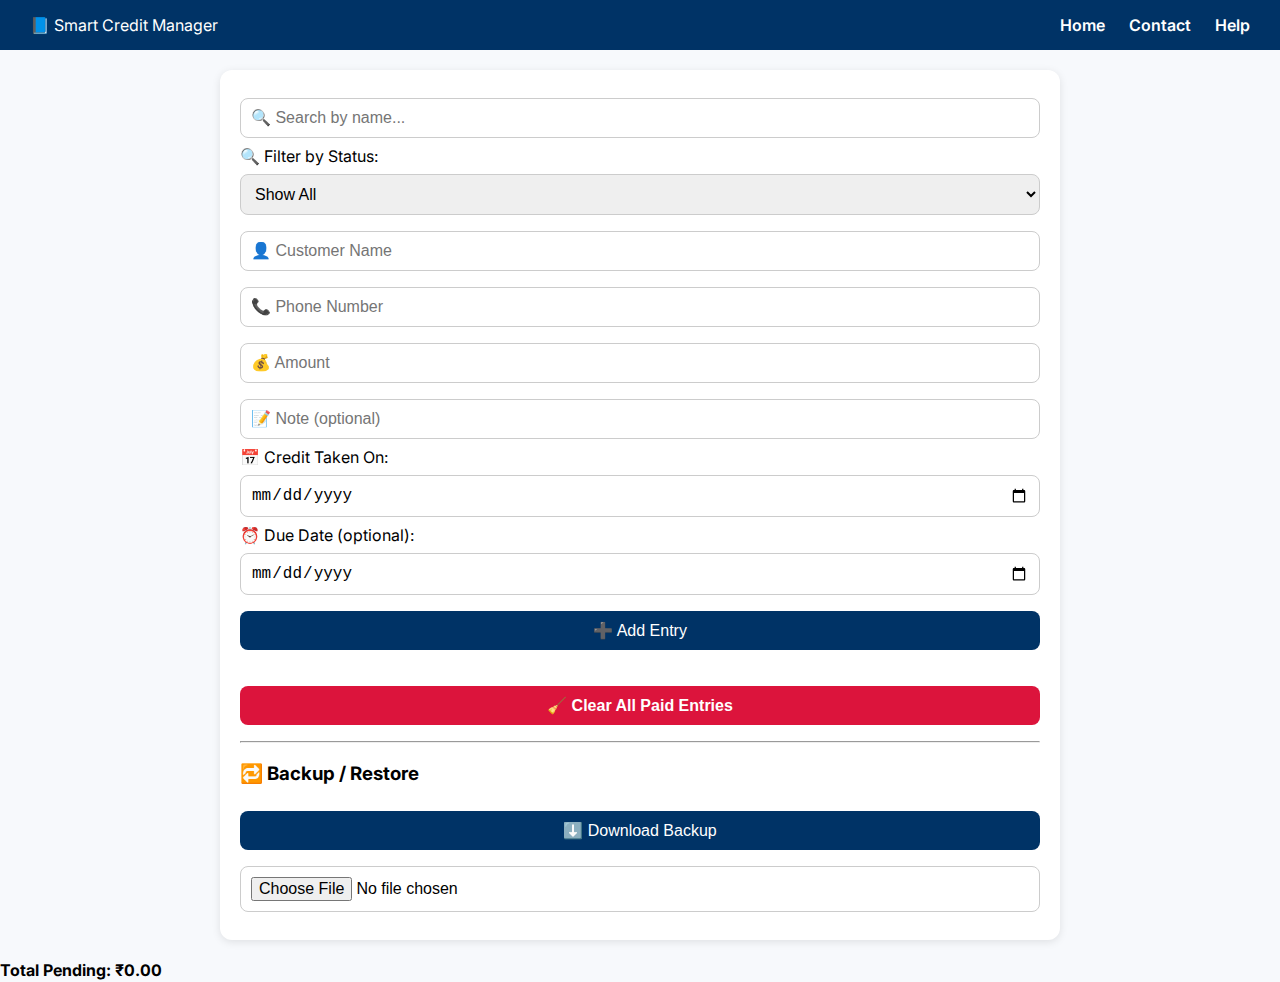
<file: index.html>
<!DOCTYPE html>
<html lang="en">
<head><link rel="manifest" href="manifest.json">
<meta name="theme-color" content="#007bff">

  <meta charset="UTF-8">
  <meta name="viewport" content="width=device-width, initial-scale=1.0">
  <title>Smart Credit Manager</title>
  <link href="https://fonts.googleapis.com/css2?family=Inter:wght@400;600&display=swap" rel="stylesheet">
  <link rel="stylesheet" href="style.css">
</head>
<body>
  <nav class="navbar">
    <div class="nav-left">📘 Smart Credit Manager</div>
    <div class="nav-right">
      <a href="index.html">Home</a>
      <a href="contact.html">Contact</a>
      <a href="help.html">Help</a>
    </div>
  </nav>

  <main class="container">
    <input type="text" id="search" placeholder="🔍 Search by name...">

    <!-- ✅ Filter by Status Dropdown -->
    <div class="filter-container">
      <label for="filter-status">🔍 Filter by Status:</label>
      <select id="filter-status">
        <option value="all">Show All</option>
        <option value="unpaid">Unpaid Only</option>
        <option value="paid">Paid Only</option>
      </select>
    </div>

    <form id="customer-form">
      <input type="text" name="name" placeholder="👤 Customer Name" required>
      <input type="text" name="phone" placeholder="📞 Phone Number">
      <input type="number" name="amount" placeholder="💰 Amount" required>
      <input type="text" name="note" placeholder="📝 Note (optional)">
      <label for="date">📅 Credit Taken On:</label>
      <input type="date" name="date" id="date">
      <label for="due">⏰ Due Date (optional):</label>
      <input type="date" name="due" id="due">
      <button type="submit">➕ Add Entry</button>
    </form>

    <div id="customer-list"></div>

    <div id="clear-paid-container">
      <button onclick="clearPaidEntries()" class="clear-paid">🧹 Clear All Paid Entries</button>
    </div>

    <hr>

    <h3>🔁 Backup / Restore</h3>
    <button onclick="downloadBackup()">⬇️ Download Backup</button>
    <input type="file" id="upload-file" accept=".json">
  </main>

  <script src="script.js"></script>
<script>
  if ('serviceWorker' in navigator) {
    window.addEventListener('load', () => {
    navigator.serviceWorker.register('sw.js')

        .then(reg => console.log('✅ S ervice Worker registered'))
        .catch(err => console.error('❌ Service Worker registration failed:', err));
    });
  }
</script>

</body>
</html>
</file>
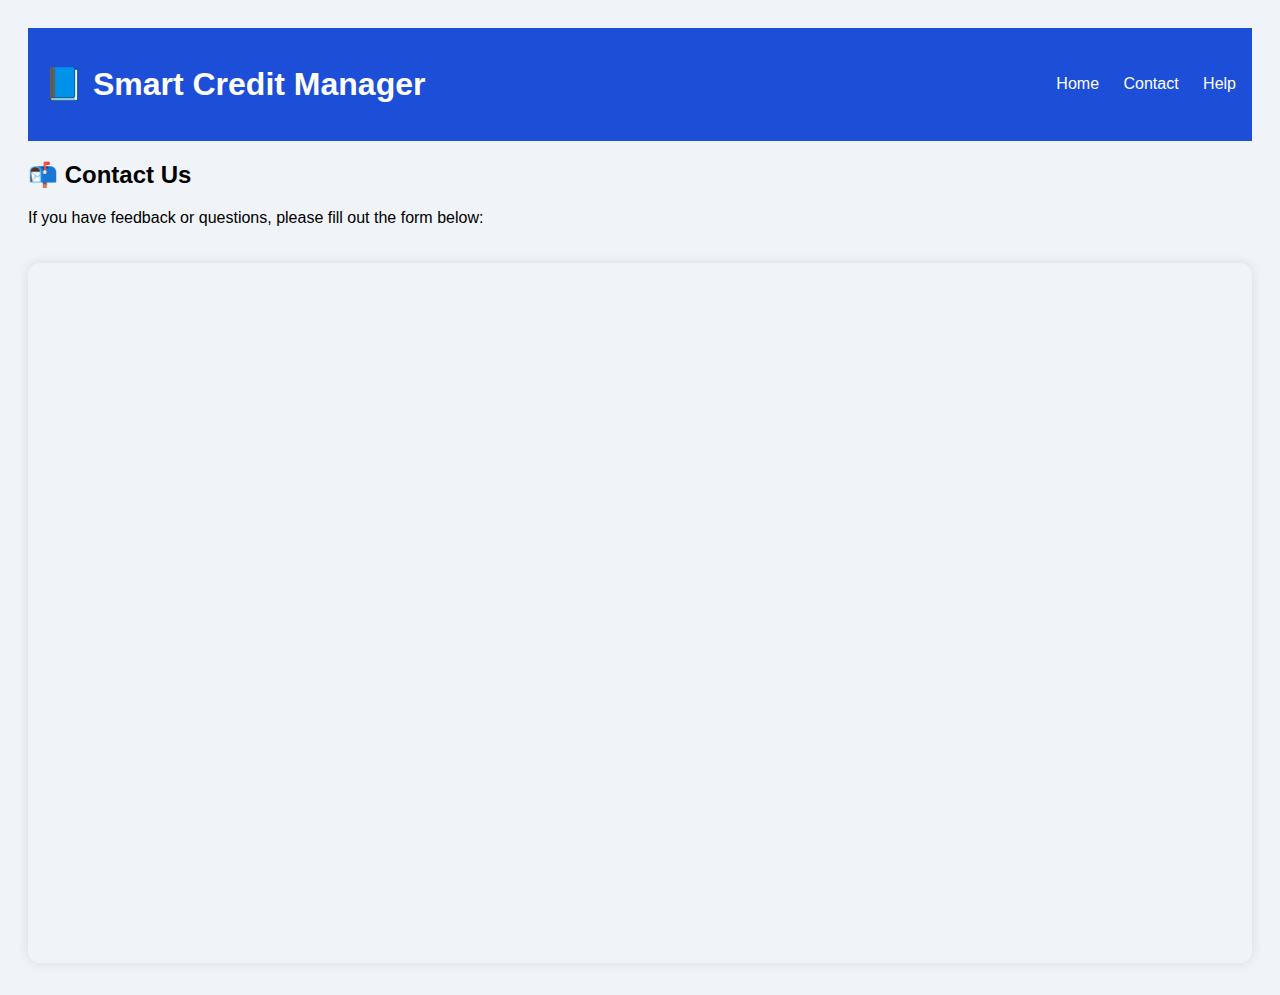
<file: contact.html>
<!DOCTYPE html>
<html lang="en">
<head>
  <meta charset="UTF-8" />
  <title>Contact - Smart Credit Manager</title>
  <link href="https://fonts.googleapis.com/css2?family=Inter:wght@400;600&display=swap" rel="stylesheet">
  <style>
    body {
      font-family: 'Inter', sans-serif;
      background: #f0f4f8;
      padding: 20px;
    }

    .navbar {
      background-color: #1d4ed8;
      padding: 16px;
      display: flex;
      justify-content: space-between;
      align-items: center;
      color: white;
    }

    .navbar a {
      color: white;
      margin-left: 20px;
      text-decoration: none;
      font-weight: 500;
    }

    iframe {
      width: 100%;
      height: 700px;
      border: none;
      border-radius: 12px;
      box-shadow: 0 0 12px rgba(0, 0, 0, 0.1);
      margin-top: 20px;
    }
  </style>
</head>
<body>
  <div class="navbar">
    <h1>📘 Smart Credit Manager</h1>
    <div>
      <a href="index.html">Home</a>
      <a href="contact.html">Contact</a>
      <a href="help.html">Help</a>
    </div>
  </div>

  <h2>📬 Contact Us</h2>
  <p>If you have feedback or questions, please fill out the form below:</p>

  <iframe src="https://docs.google.com/forms/d/e/1FAIpQLSfbxMn6MQyo0PiGYKoD_-38iEqVl1-NqwA0kTKfEVsacKhURQ/viewform?embedded=true" width="700" height="600" frameborder="0" marginheight="0" marginwidth="0">Loading…</iframe>
</body>
</html>
</file>
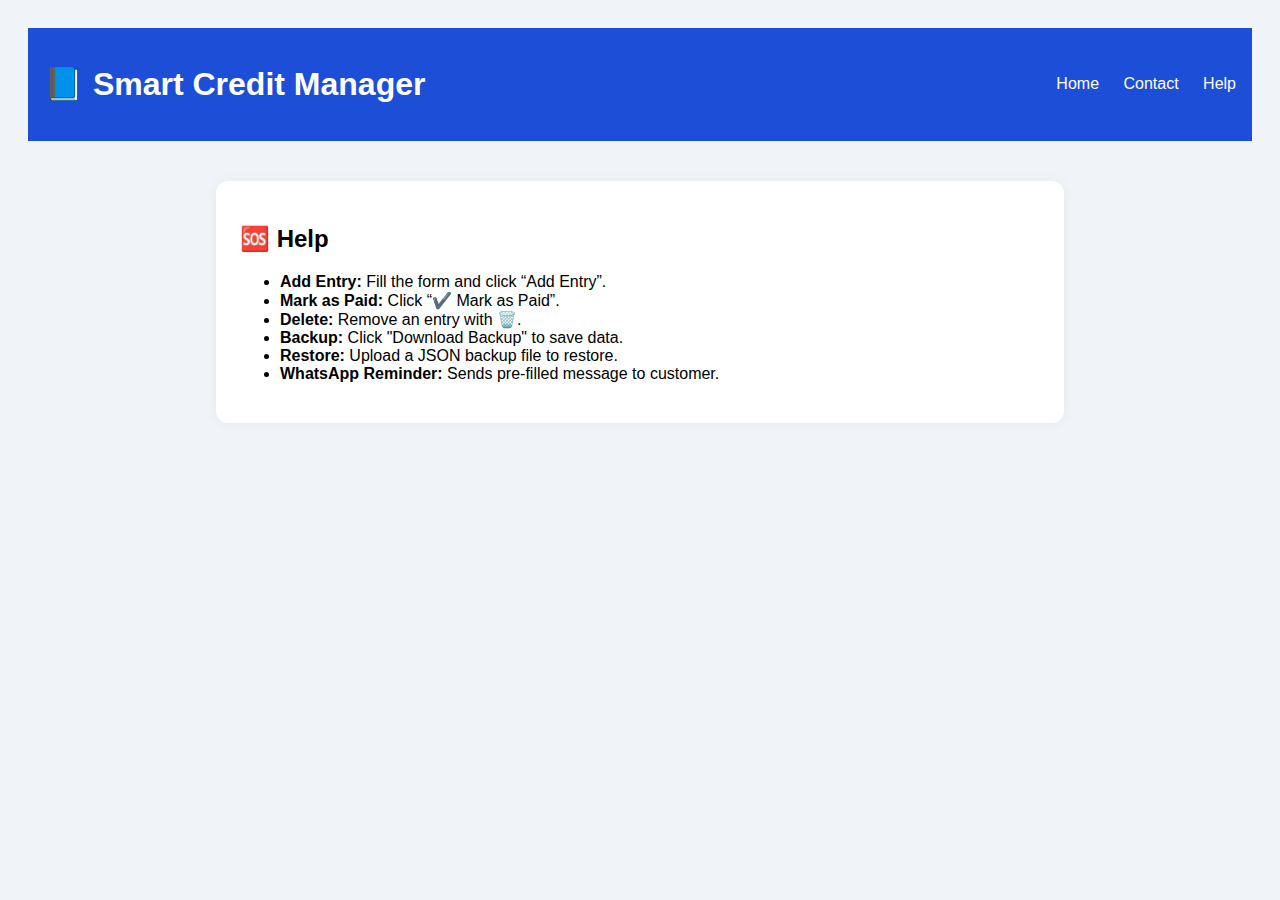
<file: help.html>
<!DOCTYPE html>
<html lang="en">
<head>
  <meta charset="UTF-8" />
  <title>Help - Smart Credit Manager</title>
  <link href="https://fonts.googleapis.com/css2?family=Inter:wght@400;600&display=swap" rel="stylesheet">
  <style>
    body {
      font-family: 'Inter', sans-serif;
      background: #f0f4f8;
      padding: 20px;
    }

    .navbar {
      background-color: #1d4ed8;
      padding: 16px;
      display: flex;
      justify-content: space-between;
      align-items: center;
      color: white;
    }

    .navbar a {
      color: white;
      margin-left: 20px;
      text-decoration: none;
      font-weight: 500;
    }

    .content {
      background: white;
      padding: 24px;
      border-radius: 12px;
      box-shadow: 0 0 12px rgba(0, 0, 0, 0.05);
      max-width: 800px;
      margin: 40px auto;
    }
  </style>
</head>
<body>
  <div class="navbar">
    <h1>📘 Smart Credit Manager</h1>
    <div>
      <a href="index.html">Home</a>
      <a href="contact.html">Contact</a>
      <a href="help.html">Help</a>
    </div>
  </div>

  <div class="content">
    <h2>🆘 Help</h2>
    <ul>
      <li><strong>Add Entry:</strong> Fill the form and click “Add Entry”.</li>
      <li><strong>Mark as Paid:</strong> Click “✔️ Mark as Paid”.</li>
      <li><strong>Delete:</strong> Remove an entry with 🗑️.</li>
      <li><strong>Backup:</strong> Click "Download Backup" to save data.</li>
      <li><strong>Restore:</strong> Upload a JSON backup file to restore.</li>
      <li><strong>WhatsApp Reminder:</strong> Sends pre-filled message to customer.</li>
    </ul>
  </div>
</body>
</html>
</file>
<file: style.css>
body {
  margin: 0;
  font-family: 'Inter', sans-serif;
  background-color: #f7f9fc;
}

.navbar {
  display: flex;
  justify-content: space-between;
  align-items: center;
  background-color: #003366;
  color: white;
  padding: 15px 30px;
}

.navbar a {
  color: white;
  text-decoration: none;
  margin-left: 20px;
  font-weight: 600;
}

.navbar a:hover {
  text-decoration: underline;
}

.container {
  max-width: 800px;
  margin: 20px auto;
  padding: 20px;
  background: #ffffff;
  border-radius: 12px;
  box-shadow: 0 2px 8px rgba(0,0,0,0.1);
}

input, button, select {
  width: 100%;
  padding: 10px;
  margin: 8px 0;
  border: 1px solid #ccc;
  border-radius: 8px;
  box-sizing: border-box;
  font-size: 16px;
}

button {
  background-color: #003366;
  color: white;
  border: none;
  cursor: pointer;
}

button:hover {
  background-color: #0055aa;
}

.customer-card {
  background: white;
  border-radius: 12px;
  box-shadow: 0 0 12px rgba(0,0,0,0.08);
  padding: 20px;
  margin-bottom: 16px;
  animation: fadeIn 0.5s ease;
}

.paid { color: green; font-weight: bold; }
.unpaid { color: red; font-weight: bold; }

#clear-paid-container {
  text-align: center;
  margin-top: 20px;
}

.clear-paid {
  background-color: crimson;
  color: white;
  font-weight: bold;
}

@keyframes fadeIn {
  from { opacity: 0; transform: translateY(10px); }
  to { opacity: 1; transform: translateY(0); }
}



.customer-actions {
  display: flex;
  flex-wrap: wrap;
  gap: 8px;
  margin-top: 10px;
}

.customer-actions button {
  padding: 6px 12px;
  font-size: 14px;
  flex-grow: 1;
}

.customer-actions a {
  text-decoration: none;
}
.card-main {
  display: flex;
  justify-content: space-between;
  align-items: flex-start;
  gap: 20px;
}

.card-info {
  flex: 1;
}

.customer-actions {
  display: flex;
  flex-direction: column;
  gap: 10px;
}

.customer-actions button {
  width: 36px;
  height: 36px;
  font-size: 18px;
  border-radius: 8px;
  color: white;
  border: none;
  cursor: pointer;
  display: flex;
  align-items: center;
  justify-content: center;
}

/* Color-coded buttons */
.mark-paid {
  background-color: green;
}

.whatsapp-btn {
  background-color: #25D366; /* WhatsApp green */
}

.edit-btn {
  background-color: orange;
}

.delete-btn {
  background-color: crimson;
}
</file>
